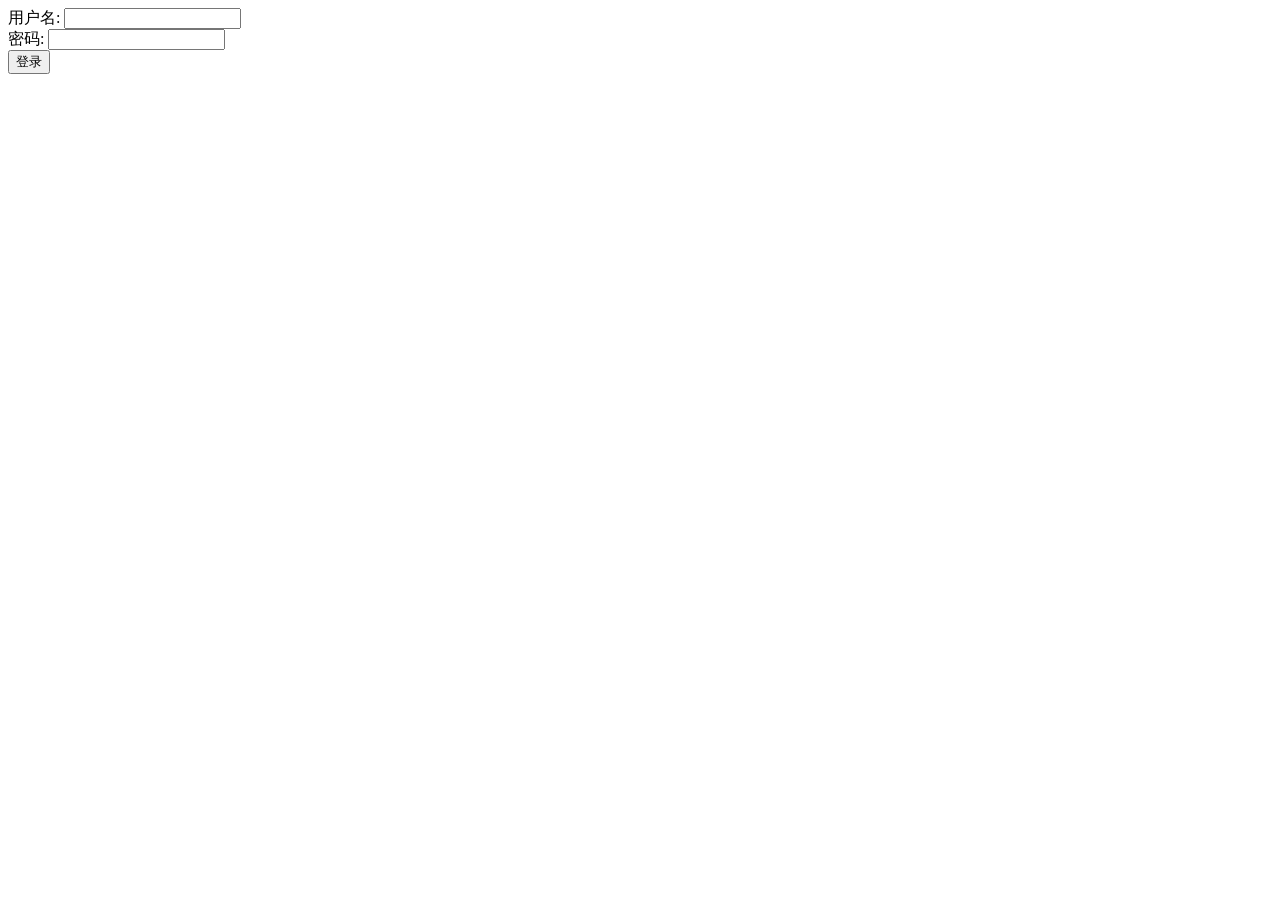
<file: MyBolgSystem/target/mbs/login.html>
<!DOCTYPE html>
<html lang="en">
<head>
    <meta charset="UTF-8">
    <title>My talk | 登录</title>
</head>
<body>
    <form method="post" action="login">
        <div>
            <label for="username">用户名: </label>
            <input type="text" id="username" name="username" />
        </div>


        <div>
            <label for="password">密码: </label>
            <input type="password" id="password" name="password" />
        </div>

        <div>
            <button type="submit">登录</button>
        </div>
    </form>
</body>
</html>
</file>
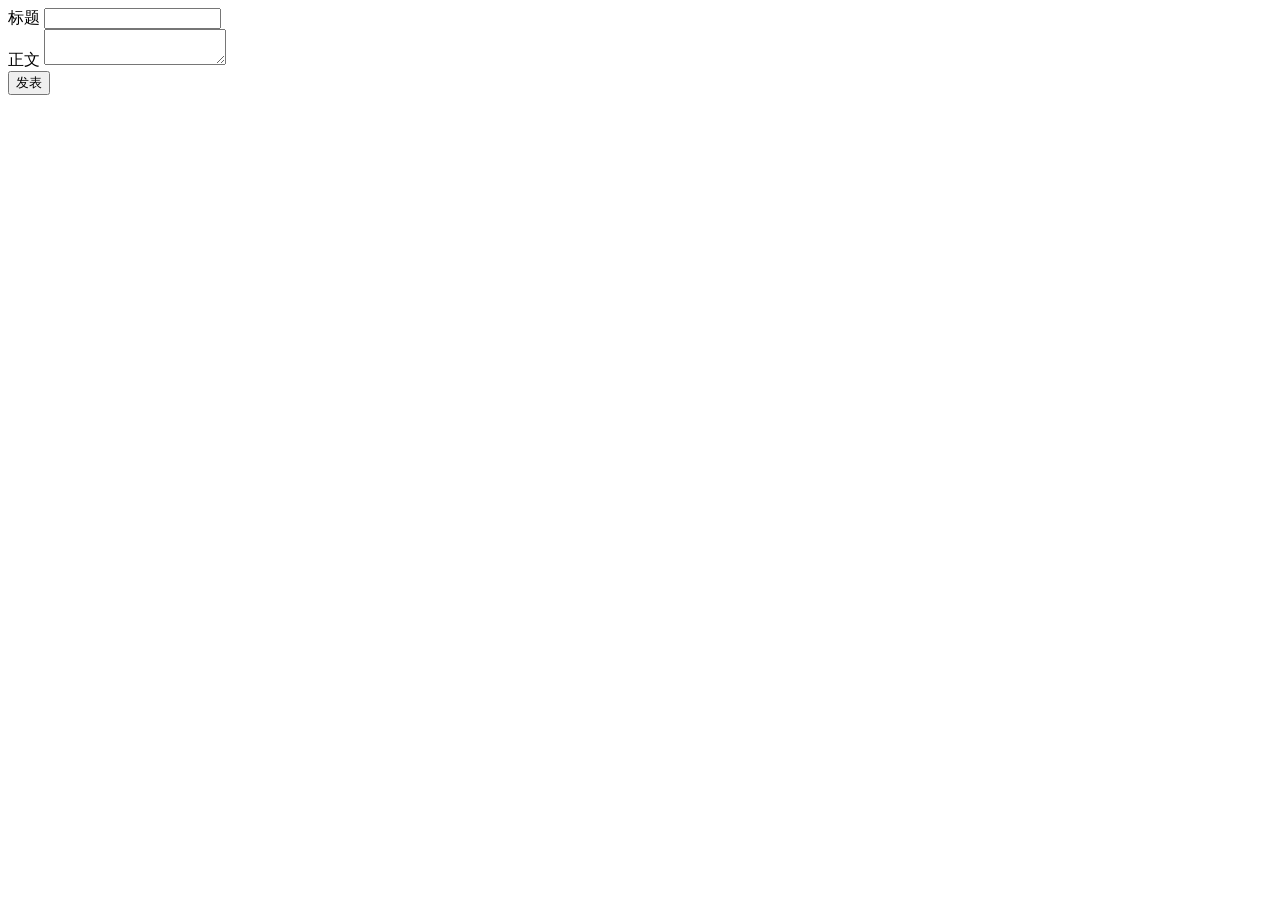
<file: MyBolgSystem/target/mbs/publish.template.html>
<!DOCTYPE html>
<html lang="en">
<head>
    <meta charset="UTF-8">
    <title>My talk | 发表文章</title>
</head>
<body>
    <form method="post" action="publish">
        <div>
            <label for="title">标题</label>
            <input type="text" id="title" name="title">
        </div>

        <div>
            <label for="content">正文</label>
            <textarea id="content" name="content"></textarea>
        </div>

        <div>
            <button type="submit">发表</button>
        </div>
    </form>
</body>
</html>
</file>
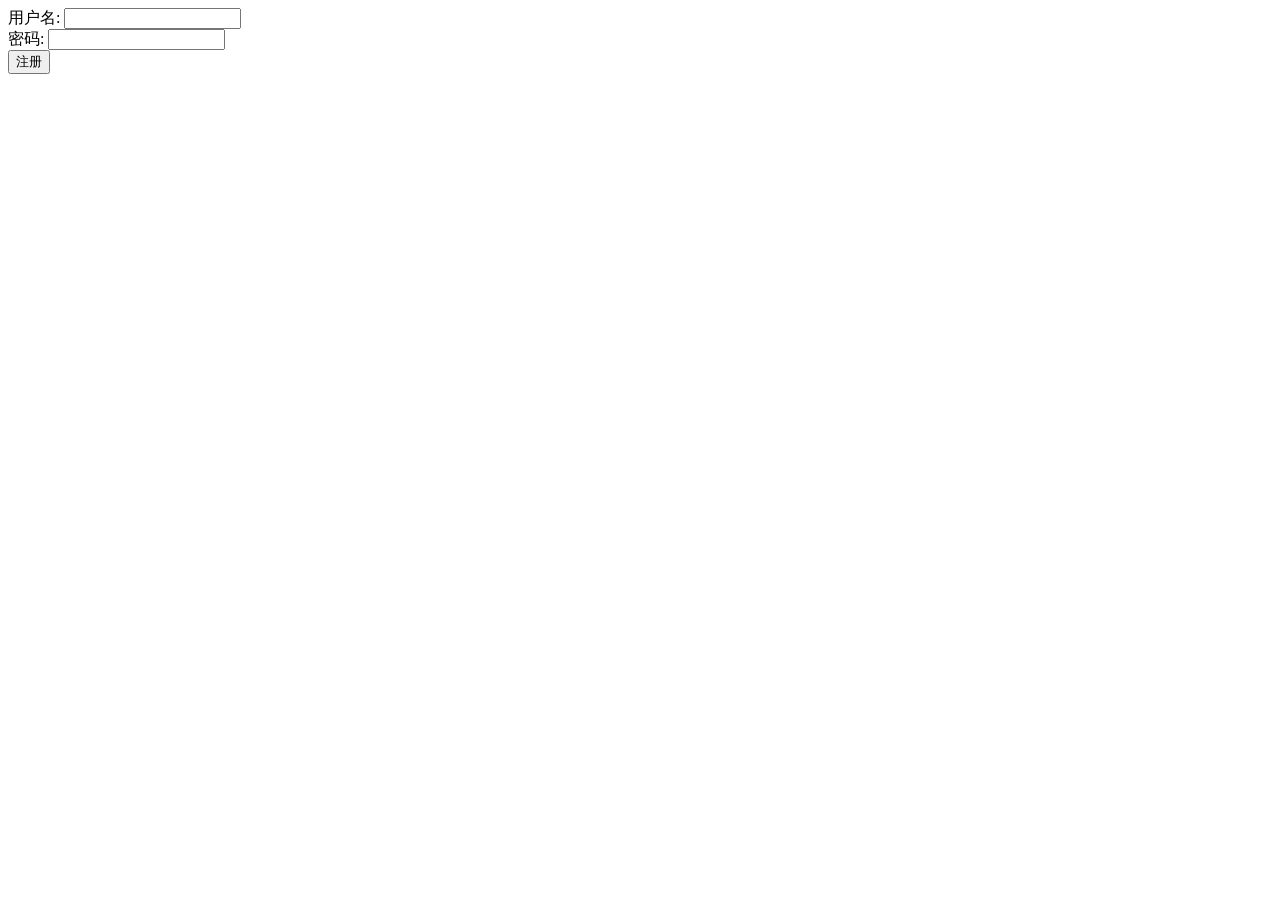
<file: MyBolgSystem/target/mbs/register.html>
<!DOCTYPE html>
<html lang="en">
<head>
    <meta charset="UTF-8">
    <title>My Talk | 注册</title>
</head>
<body>
    <form method="post" action="register">
        <div>
            <label for="username">用户名: </label>
            <input type="text" id="username" name="username" />
        </div>


        <div>
            <label for="password">密码: </label>
            <input type="password" id="password" name="password" />
        </div>

        <div>
            <button type="submit">注册</button>
        </div>
    </form>
</body>
</html>
</file>
